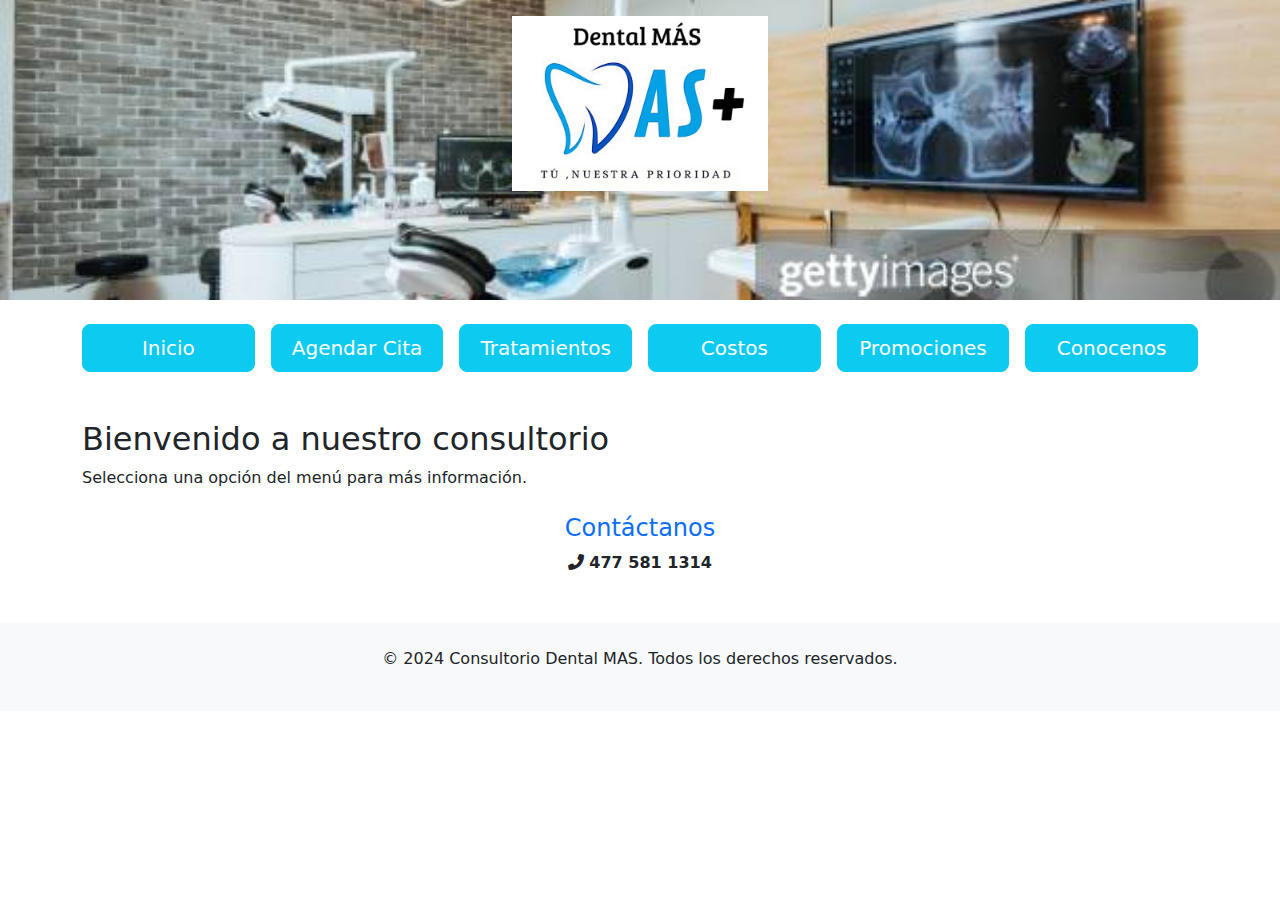
<file: index.html>
<!DOCTYPE html>
<html lang="es">

<head>
    <meta charset="UTF-8">
    <meta name="viewport" content="width=device-width, initial-scale=1.0">
    <title>Consultorio Dental</title>
    <!-- Bootstrap CSS -->
    <link href="https://cdn.jsdelivr.net/npm/bootstrap@5.3.0-alpha1/dist/css/bootstrap.min.css" rel="stylesheet">
    <link rel="stylesheet" href="main.css">
    <link rel="stylesheet" href="https://cdnjs.cloudflare.com/ajax/libs/font-awesome/6.0.0-beta3/css/all.min.css">

</head>

<body>

    <!-- Header -->
    <header class="bg-success text-white text-center py-3">
        
        <img id="logo" src="images/logo.jpg" alt="Logo">
    </header>

    <!-- Botones flotantes -->
    <div id="menu" class="container my-4">
        <div class="row justify-content-center g-3">
            <div class="col-6 col-md-2">
                <button class="btn btn-info btn-lg w-100" onclick="refreshPage();">Inicio</button>
            </div>
            <div class="col-6 col-md-2">
                <button class="btn btn-info btn-lg w-100" onclick="loadView('views/cita.html')">Agendar Cita</button>
            </div>
            <div class="col-6 col-md-2">
                <button class="btn btn-info btn-lg w-100"
                    onclick="loadView('views/tratamientos.html')">Tratamientos</button>
            </div>
            <div class="col-6 col-md-2">
                <button class="btn btn-info btn-lg w-100" onclick="loadView('views/costos.html')">Costos</button>
            </div>
            <div class="col-6 col-md-2">
                <button class="btn btn-info btn-lg w-100"
                    onclick="loadView('views/promociones.html')">Promociones</button>
            </div>
            <div class="col-6 col-md-2">
                <button class="btn btn-info btn-lg w-100" onclick="loadView('views/about.html')">Conocenos</button>
            </div>
        </div>
    </div>

    <!-- Main Content (Aquí se cargarán los fragmentos) -->
    <div id="main-content" class="container my-5">
        <h2>Bienvenido a nuestro consultorio</h2>
        <p>Selecciona una opción del menú para más información.</p>

        <!-- Información de contacto -->
        <div class="text-center mt-4">
            <h4 class="text-primary">Contáctanos</h4>
            <p><i class="fas fa-phone-alt"></i> <span class="fw-bold">477 581 1314</span></p>
        </div>
    </div>  

    <!-- Footer -->
    <footer class="bg-light text-center py-4">
        <p>&copy; 2024 Consultorio Dental MAS. Todos los derechos reservados.</p>
    </footer>

    <!-- Bootstrap JS -->
    <script src="https://cdn.jsdelivr.net/npm/bootstrap@5.3.0-alpha1/dist/js/bootstrap.bundle.min.js"></script>
    <script src="main.js"></script>
</body>

</html>
</file>
<file: main.css>
header {
    background-image: url("images/banner.jpg") !important;
    background-size: cover;
    /* Cubrir todo el header */
    background-position: center;
    /* Centrar la imagen */
    background-repeat: no-repeat;
    /* No repetir la imagen */
    color: white;
    text-align: center;
    padding: 60px 0;
    /* Añadir espacio dentro del header */
    min-height: 300px;
}

header h1 {
    background-color: rgba(0, 229, 255, 0.427);
    /* Fondo semitransparente para el texto */
    display: inline-block;
    padding: 10px 20px;
    border-radius: 5px;
}

#logo {
    max-width: 600px; /* Tamaño máximo del logo en pantallas más grandes */
    width: 20%; /* Tamaño relativo en pantallas más grandes */
    height: auto; /* Mantiene la proporción original */
}

@media (max-width: 768px) {
    #logo {
        max-width: 600px; /* Tamaño máximo en dispositivos móviles */
        width: 60%; /* Ajuste de ancho relativo */
    }
}

#menu button{
    color: white !important;
}

#menu button:hover{
    background-color: white !important;
    border-color: aqua;
    color: aqua !important;
}

#precios .card-body:hover{
    box-shadow: -1px -1px 34px -9px rgba(22,255,213,0.75);
}

#promociones .card-body:hover{
    box-shadow: -1px -1px 34px -9px rgba(22,255,213,0.75);
}

#tratamientos .card-body:hover{
    box-shadow: -1px -1px 34px -9px rgba(22,255,213,0.75);
}
</file>
